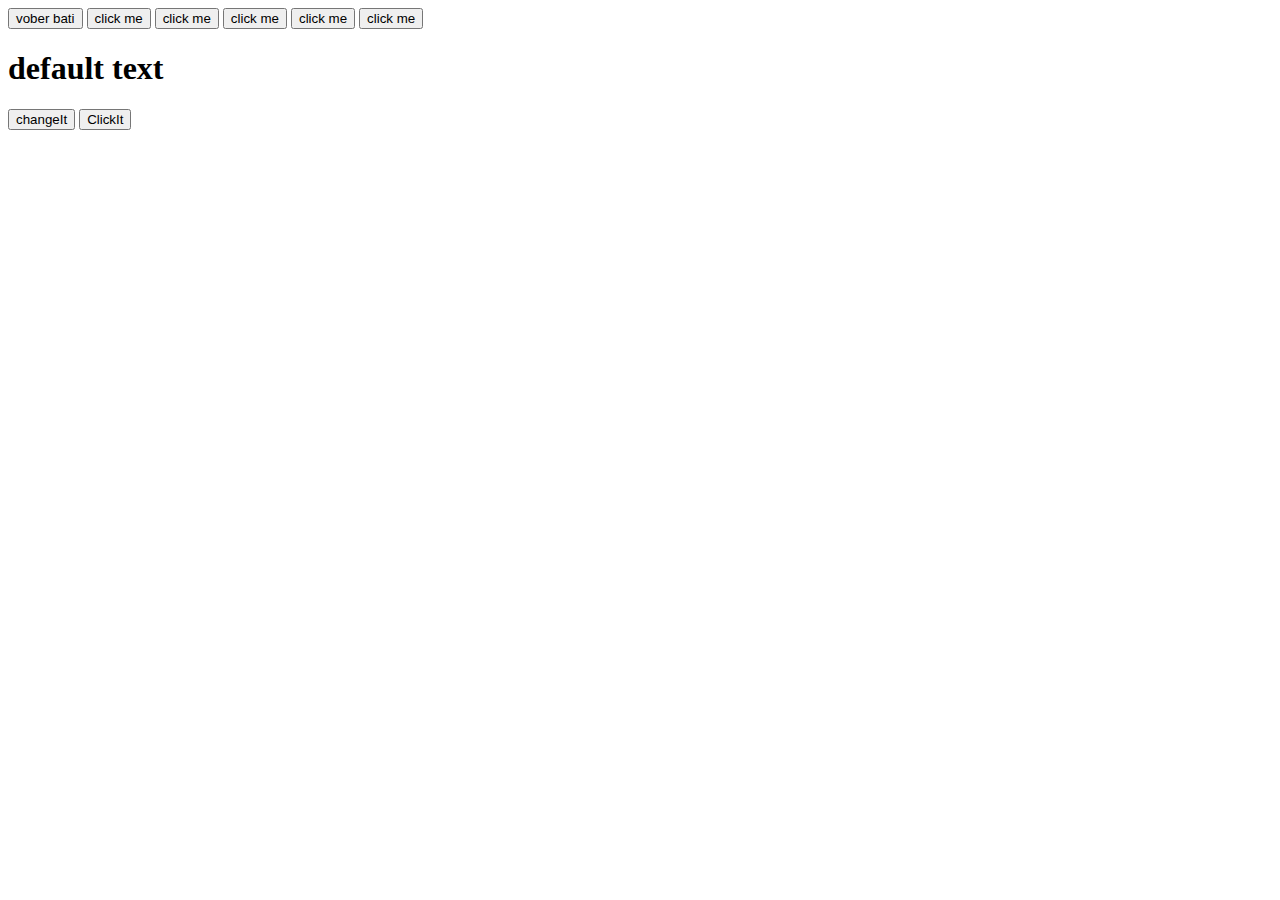
<file: index.html>
<!DOCTYPE html>
<html lang="en">
<head>
    <meta charset="UTF-8">
    <meta name="viewport" content="width=device-width, initial-scale=1.0">
    <title>Document</title>
    <link rel="stylesheet" href="css/style.css">
</head>
<body>
    <!-- <div id="main">
            <header>
        <h1 id="first" class="someclass moreclass classes " >Lorem ipsum dolor sit amet.</h1>
        <ul id="first_list">
            <li>jalali</li>
            <li>safayet</li>
            <li>bonobash</li>
            <li>dom pola</li> 
        </ul>
    </header>

    <section id="fruits ">
        <h1 id="fruit">fruits item</h1>
        <ul id="second_list">
            <li class="f_collection">apple</li>
            <li class="f_collection">orrange</li>
            <li class="f_collection">banana</li>
        </ul>
    </section>
 
    <section id="place_container">
        <h1 id="place">place i like to visit</h1>
        <ul id="third_list">
            <li class="place">sundarban</li>
            <li class="place">kataban</li>
            <li class="place">bandarban</li>
        </ul>
    </section>
    </div> -->
    <button id="first" title="this is a tooltip" onclick="console.log('maskur')">click me</button>
    <button id='btn1' onclick="console.log('maskur')">click me</button>
    <!-- option 1,but we wouldnot use this -->
    <button id='btn2' onclick="makeBlue()">click me</button>
    <button onclick="makeYollow()">click me</button>
    <button id="black">click me</button>
    <!--* option 4:  -->
    <button id="btnP">click me</button>
    <!-- ! sumarry event -->
     <!-- clicking the button using onclick method-->
      <h1 id="handelStatus">default text</h1>
     <button onclick="changeIt()">changeIt</button>
     <!-- clicking the button using add event listener -->
      <button id="eventL">ClickIt</button>
    <script src="js/dom.js"></script>
    <script src="js/event.js"></script>
</body>
</html>
</file>
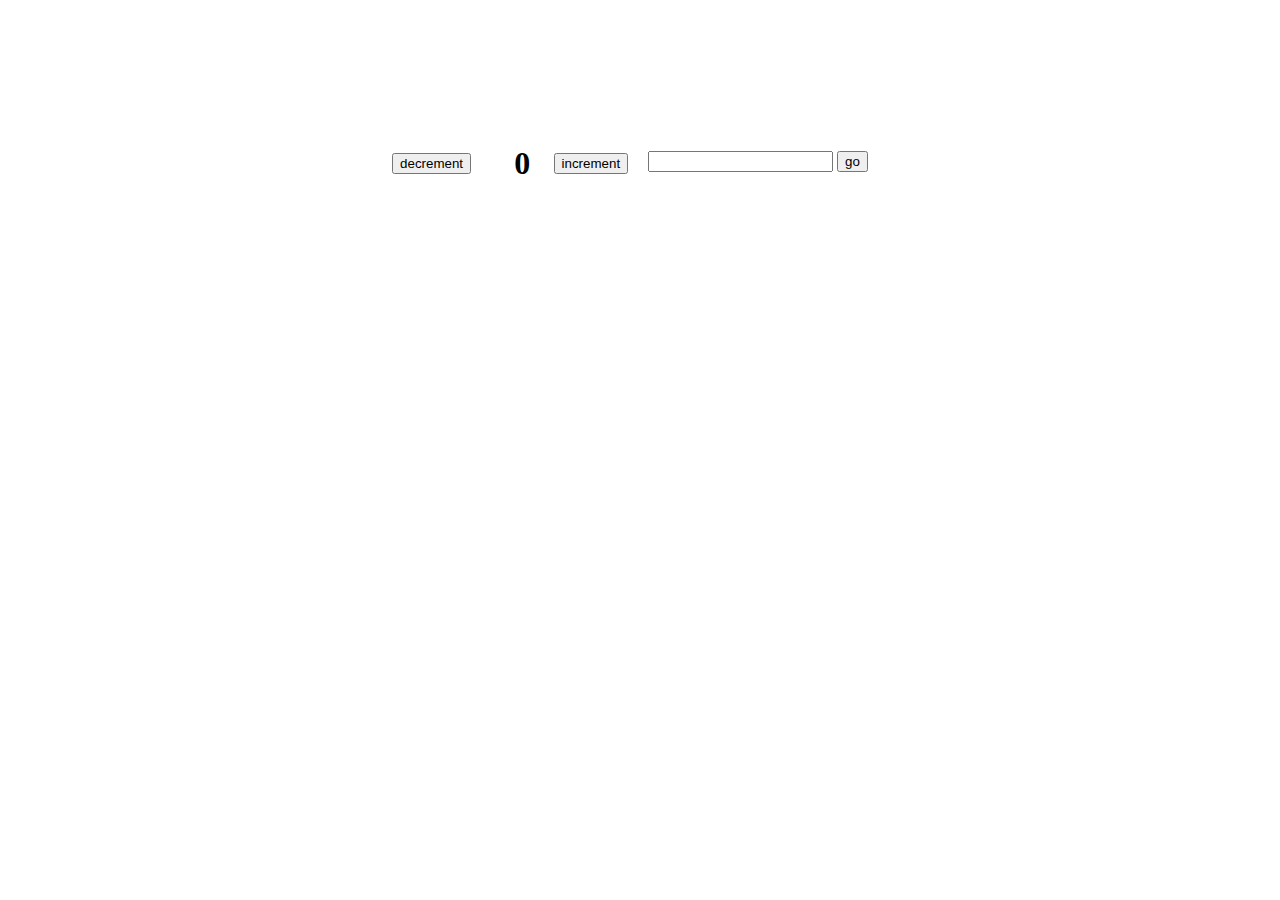
<file: array.html>
<!DOCTYPE html>
<html lang="en">
  <head>
    <meta charset="UTF-8" />
    <meta name="viewport" content="width=device-width, initial-scale=1.0" />
    <title>Document</title>
    <style>
        .main{
            display: flex;
            justify-content: center;
            align-items: center;
            background-color: #fff;
            margin-top: 50px;
            padding: 50px;
        }
        h1{
            padding: 2%;
        }
        button{
            margin-right: 20px;
        }
    </style>
  </head>
  <body>
    <div class="main">
      <button id="decrement">decrement</button>
        <h1 id="quantity"></h1>
      <button id="increment">increment</button>
      <div class="ip">
        <p id="error"></p>
        <input id="inpt" type="text">
        <button id="btn">go</button>
        <h2 id="show"></h2>
      </div>
    </div>
    <script src="js/array.js"></script>
  </body>
</html>
</file>
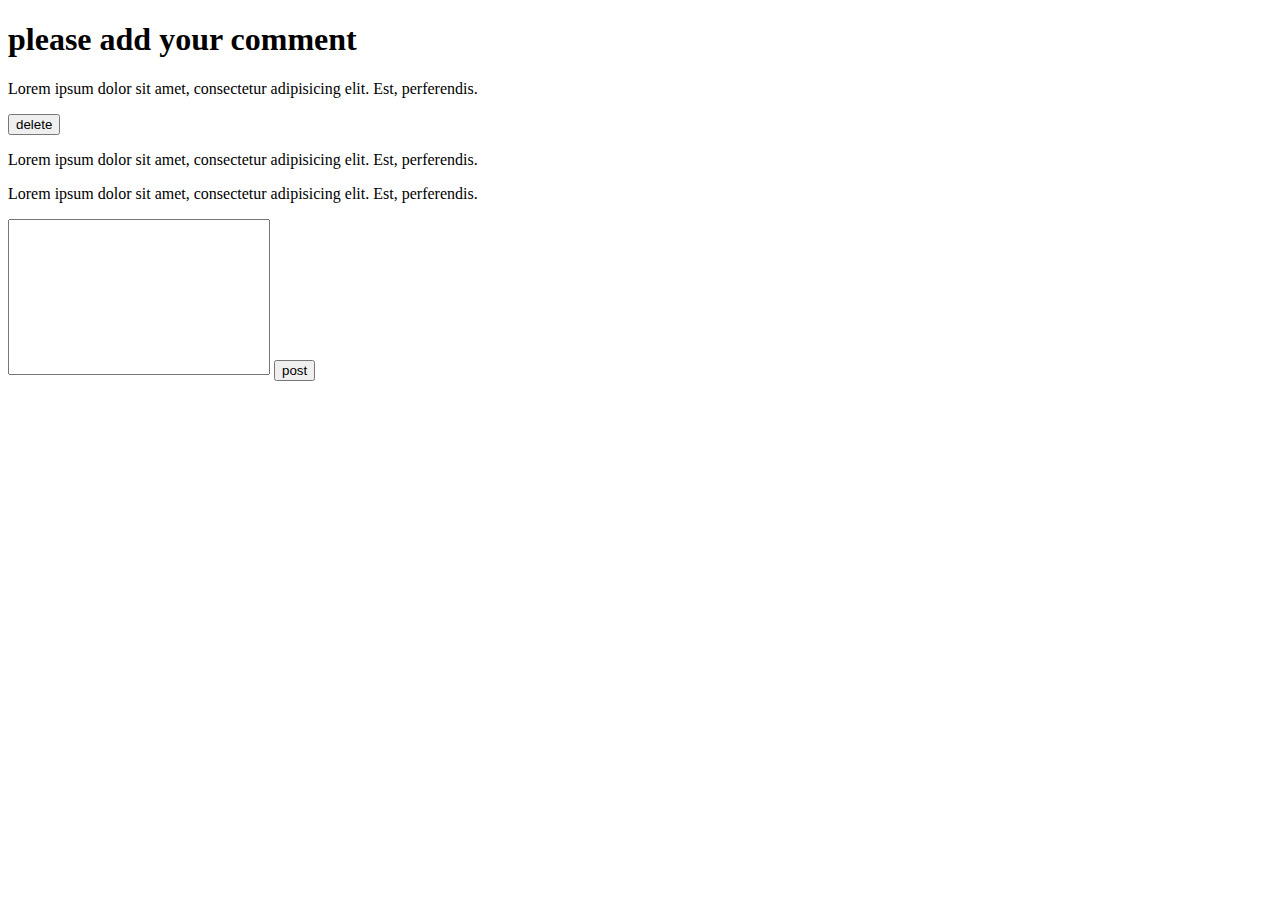
<file: comment.html>
<!DOCTYPE html>
<html lang="en">
<head>
    <meta charset="UTF-8">
    <meta name="viewport" content="width=device-width, initial-scale=1.0">
    <title>Document</title>
    <style>
        #commentArea{
            resize: none;
        }
    </style>
</head>
<body>
    <h1>please add your comment</h1>
    <div id="commentContainer">
        <p id="pragraph">Lorem ipsum dolor sit amet, consectetur adipisicing elit. Est, perferendis.</p><button id="delete">delete</button>
        <p>Lorem ipsum dolor sit amet, consectetur adipisicing elit. Est, perferendis.</p>
        <p>Lorem ipsum dolor sit amet, consectetur adipisicing elit. Est, perferendis.</p>
    </div>
    <div>
        <textarea name="" id="commentArea" draggable="false" cols="30" rows="10"></textarea>
        <button id="postBtn">post</button>
    </div>
    <script src="js/comment.js"></script>
</body>
</html>
</file>
<file: css/style.css>
.purple-bg{
    background-color: purple;
}

.green_bg{
    background-color: green;
}
.someclass{
    /* background-color: gray; */
}
</file>
